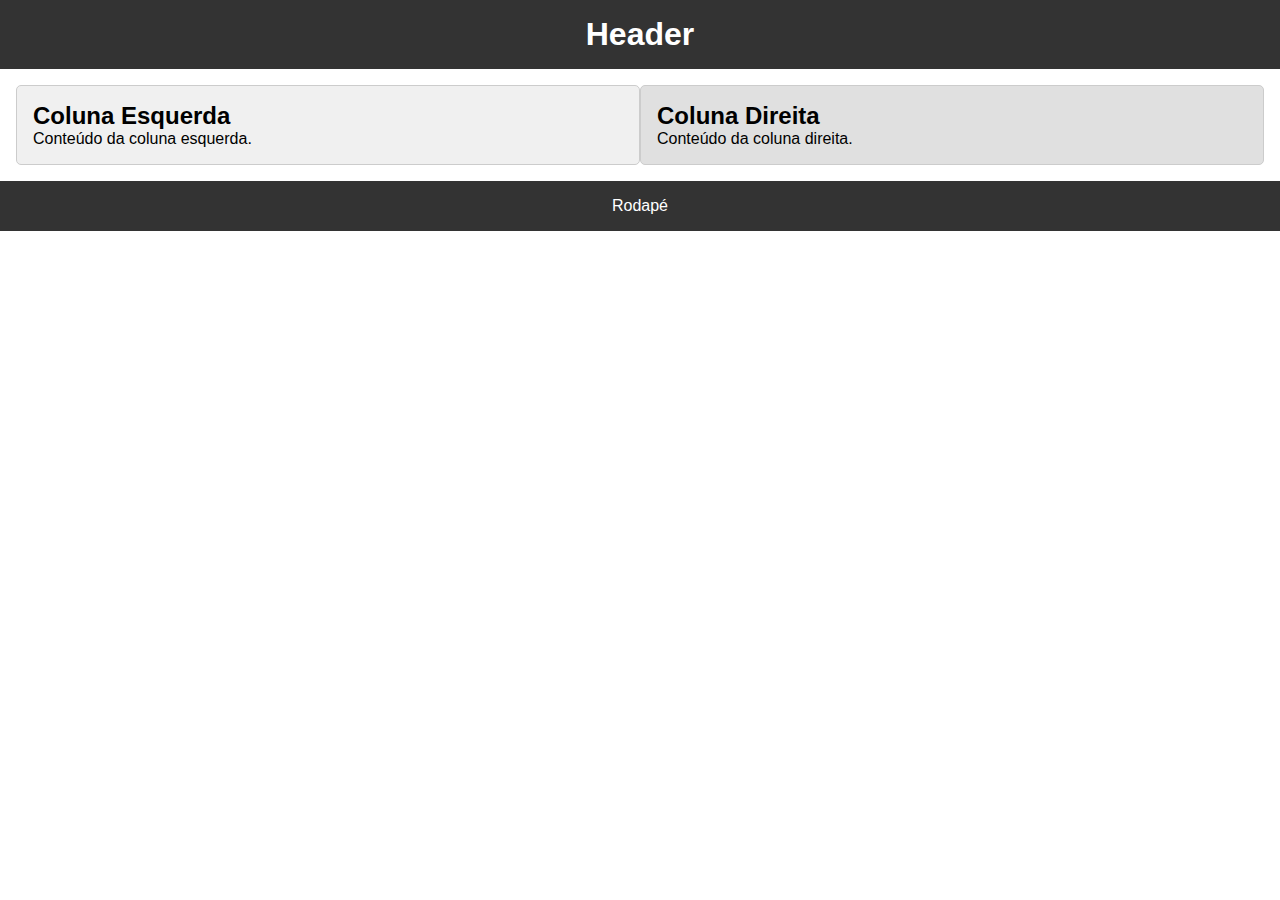
<file: index.html>
<!DOCTYPE html>
<html lang="en">
<head>
    <meta charset="UTF-8">
    <meta name="viewport" content="width=device-width, initial-scale=1.0">
    <link rel="stylesheet" href="style.css">
    <title>Exemplo de Flexbox</title>
</head>
<body>
    <header>
        <h1>Header</h1>
    </header>
    <main>
        <section class="left-column">
            <h2>Coluna Esquerda</h2>
            <p>Conteúdo da coluna esquerda.</p>
        </section>
        <section class="right-column">
            <h2>Coluna Direita</h2>
            <p>Conteúdo da coluna direita.</p>
        </section>
    </main>
    <footer>
        <p>Rodapé</p>
    </footer>
</body>
</html>
</file>
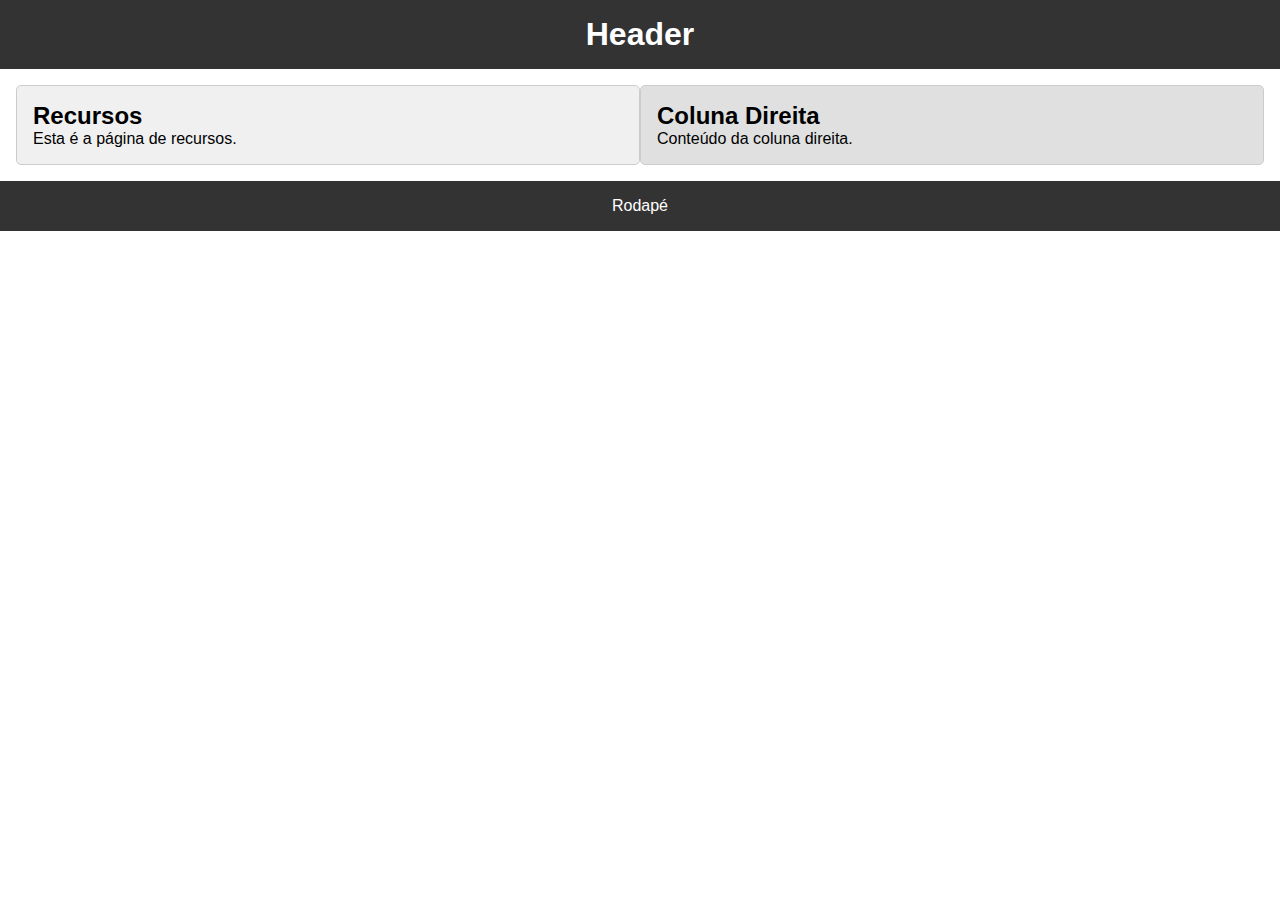
<file: recursos.html>
<!DOCTYPE html>
<html lang="en">
<head>
    <meta charset="UTF-8">
    <meta name="viewport" content="width=device-width, initial-scale=1.0">
    <link rel="stylesheet" href="style.css">
    <title>Recursos</title>
</head>
<body>
    <header>
        <h1>Header</h1>
    </header>
    <main>
        <section class="left-column">
            <h2>Recursos</h2>
            <p>Esta é a página de recursos.</p>
        </section>
        <section class="right-column">
            <h2>Coluna Direita</h2>
            <p>Conteúdo da coluna direita.</p>
        </section>
    </main>
    <footer>
        <p>Rodapé</p>
    </footer>
</body>
</html>
</file>
<file: style.css>
/* Reset de estilos padrão do navegador */
body, h1, h2, p {
    margin: 0;
    padding: 0;
}

body {
    font-family: Arial, sans-serif;
}

header {
    background-color: #333;
    color: #fff;
    text-align: center;
    padding: 1rem;
}

main {
    display: flex;
    justify-content: space-between;
    margin: 1rem;
}

.left-column, .right-column {
    flex: 1;
    padding: 1rem;
    border: 1px solid #ccc;
    border-radius: 5px;
}

.left-column {
    background-color: #f0f0f0;
}

.right-column {
    background-color: #e0e0e0;
}

footer {
    background-color: #333;
    color: #fff;
    text-align: center;
    padding: 1rem;
}
</file>
